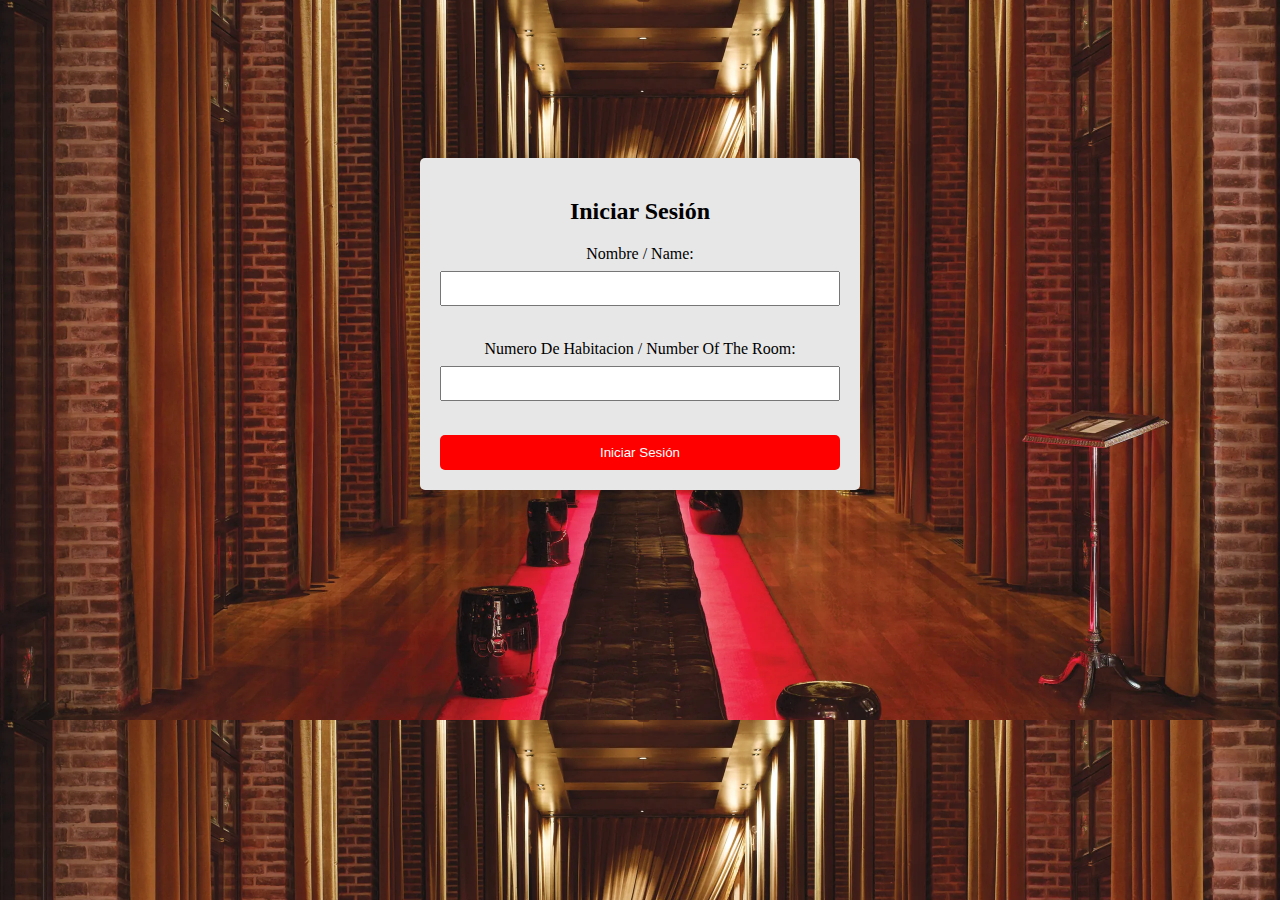
<file: login.html>
<!DOCTYPE html>
<html lang="es">
<head>
    <meta charset="UTF-8">
    <meta name="viewport" content="width=device-width, initial-scale=1.0">
    <title>Iniciar Sesión</title>
    <link rel="stylesheet" href="login.css">
</head>
<body>
    <div class="login-container">
        <h2>Iniciar Sesión</h2>
        <form id="login-form">
            <label for="username">Nombre / Name:</label>
            <input type="text" id="username" required>
            <br>
            <label for="password">Numero De Habitacion / Number Of The Room:</label>
            <input type="password" id="password" required>
            <br>
            <button>Iniciar Sesión</button>
        </form>
    </div>

    <script src="login.js"></script>
</body>
</html>
</file>
<file: login.css>
body {
    background-image: url('catedral.jpg'); /* Ruta de la imagen de fondo */
    background-size: cover; /* Ajustar la imagen de fondo al tamaño del contenedor */
    text-align: center; /* Centrar el contenido en el contenedor */
    padding: 50px; /* Espacio alrededor del contenido */
    position: relative; /* Establecer posición relativa para el contenedor */
}


.login-container {
    max-width: 400px;
    margin: 100px auto;
    background-color: #e7e7e7;
    padding: 20px;
    border-radius: 5px;
    box-shadow: 0 0 10px rgba(0, 0, 0, 0.1);
}

form {
    display: flex;
    flex-direction: column;
}

label {
    margin-bottom: 8px;
}

input {
    padding: 8px;
    margin-bottom: 16px;
}

button {
    padding: 10px;
    background-color: #FF0000;
    color: #fff;
    border: none;
    border-radius: 5px;
    cursor: pointer;
}

button:hover {
    background-color: #CC0000;
}
</file>
